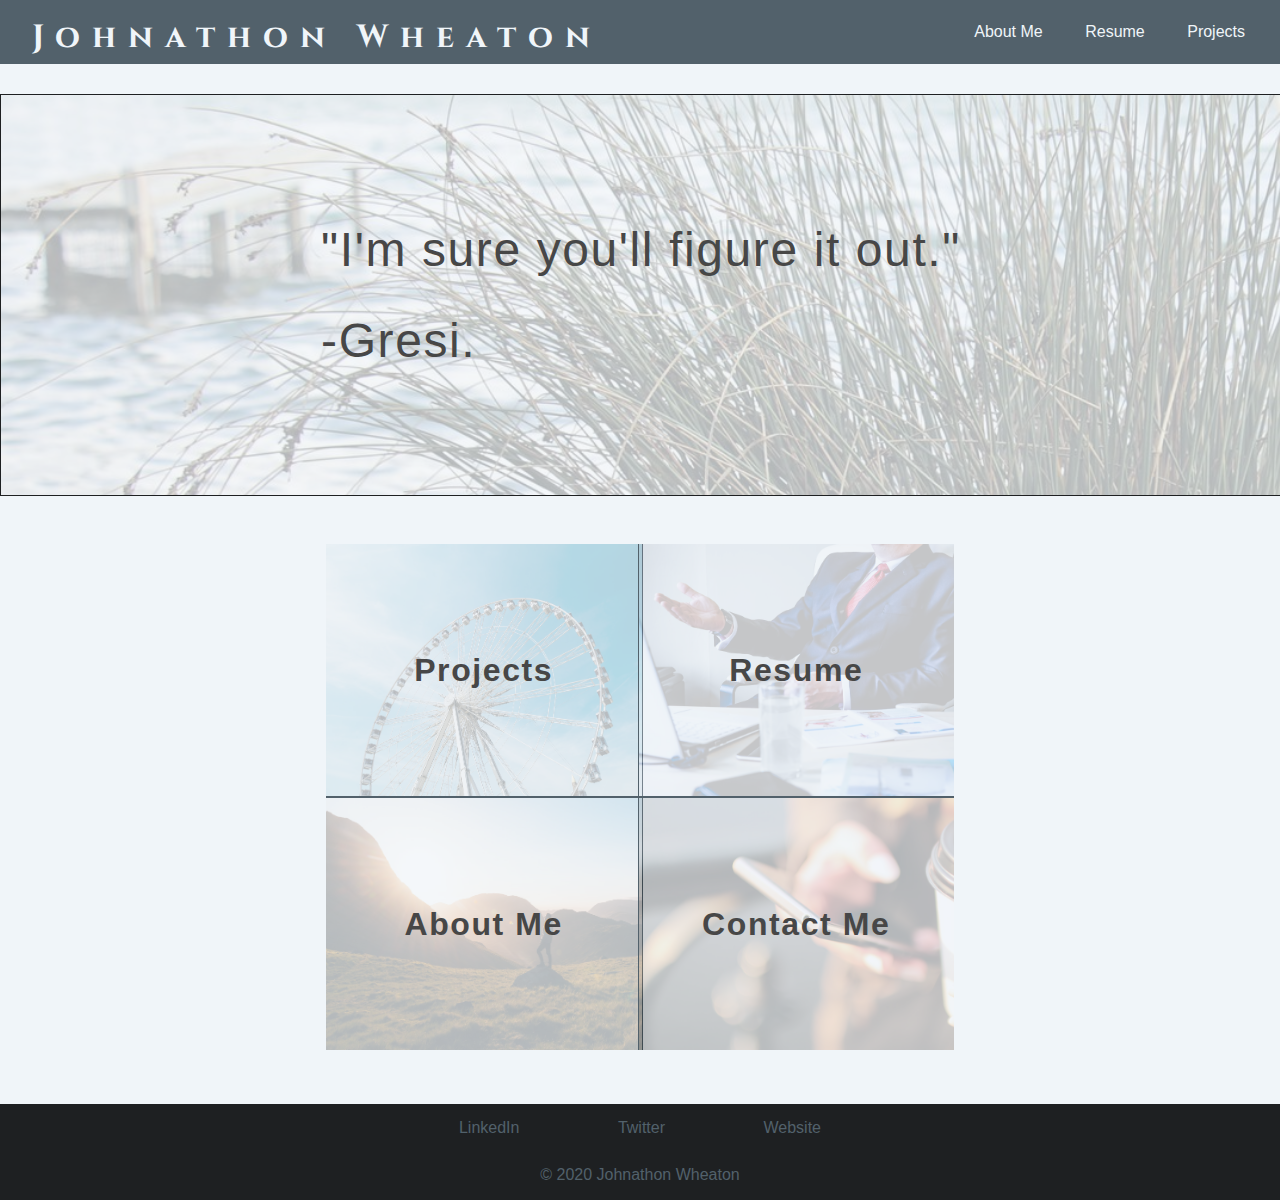
<file: index.html>
<!DOCTYPE html>
<html lang="en" dir="ltr">
  <head>
    <meta charset="utf-8">
    <title>Johnathon Wheaton</title>
    <link rel="stylesheet" href="css/styles.css">
    <link rel="icon" href="favicon.ico">
    <link href="https://fonts.googleapis.com/css2?family=Merriweather&display=swap" rel="stylesheet">
    <link href="https://fonts.googleapis.com/css2?family=Cinzel&family=Raleway&display=swap" rel="stylesheet">
  </head>
  <body>
    <div class="nav-bar-container">
    <nav class="nav-bar">
      <div class="nav-bar-icon">
        <a href="#"><h1>Johnathon Wheaton</h1></a>
      </div>
        <ul class="nav-bar-link-list">
          <li class="nav-bar-single-link"><a class="nav-bar-link" href="https://www.linkedin.com/">About Me</a></li>
          <li class="nav-bar-single-link"><a class="nav-bar-link" href="https://twitter.com/">Resume</a></li>
          <li class="nav-bar-single-link"><a class="nav-bar-link" href="https://www.appbrewery.co/">Projects</a></li>
        </ul>
    </nav>
    </div>
    <div class="top-container">
      <div class="home-img-container">
        <div class="home-img-quote">
          <p>"I'm sure you'll figure it out."</p>
          <p>-Gresi.</p>
        </div>
      </div>
    </div>
    <div class="middle-container">
      <table class = "main-page-table">
        <tr>
          <td class="home-table-cells" id="cell1">
            <a href="#"><h3>Projects</h3></a>
          </td>
          <td class="home-table-cells"  id="cell2">
            <a href="#"><h3>Resume</h3></a>
          </td>
        </tr>
        <tr>
          <td class="home-table-cells"  id="cell3">
            <a href="#"><h3>About Me</h3></a>
          </td>
          <td class="home-table-cells"  id="cell4">
            <a href="#"><h3>Contact Me</h3></a>
          </td>
        </tr>
      </table>
    </div>
    <div class="footer">
      <a class="footer-link" href="https://www.linkedin.com/in/johnathonwheaton/">LinkedIn</a>
      <a class="footer-link" href="https://twitter.com/">Twitter</a>
      <a class="footer-link" href="https://jfw2637.github.io/Personal-Website/">Website</a>
      <br>
      <p>© 2020 Johnathon Wheaton</p>
    </div>
  </body>
</html>
</file>
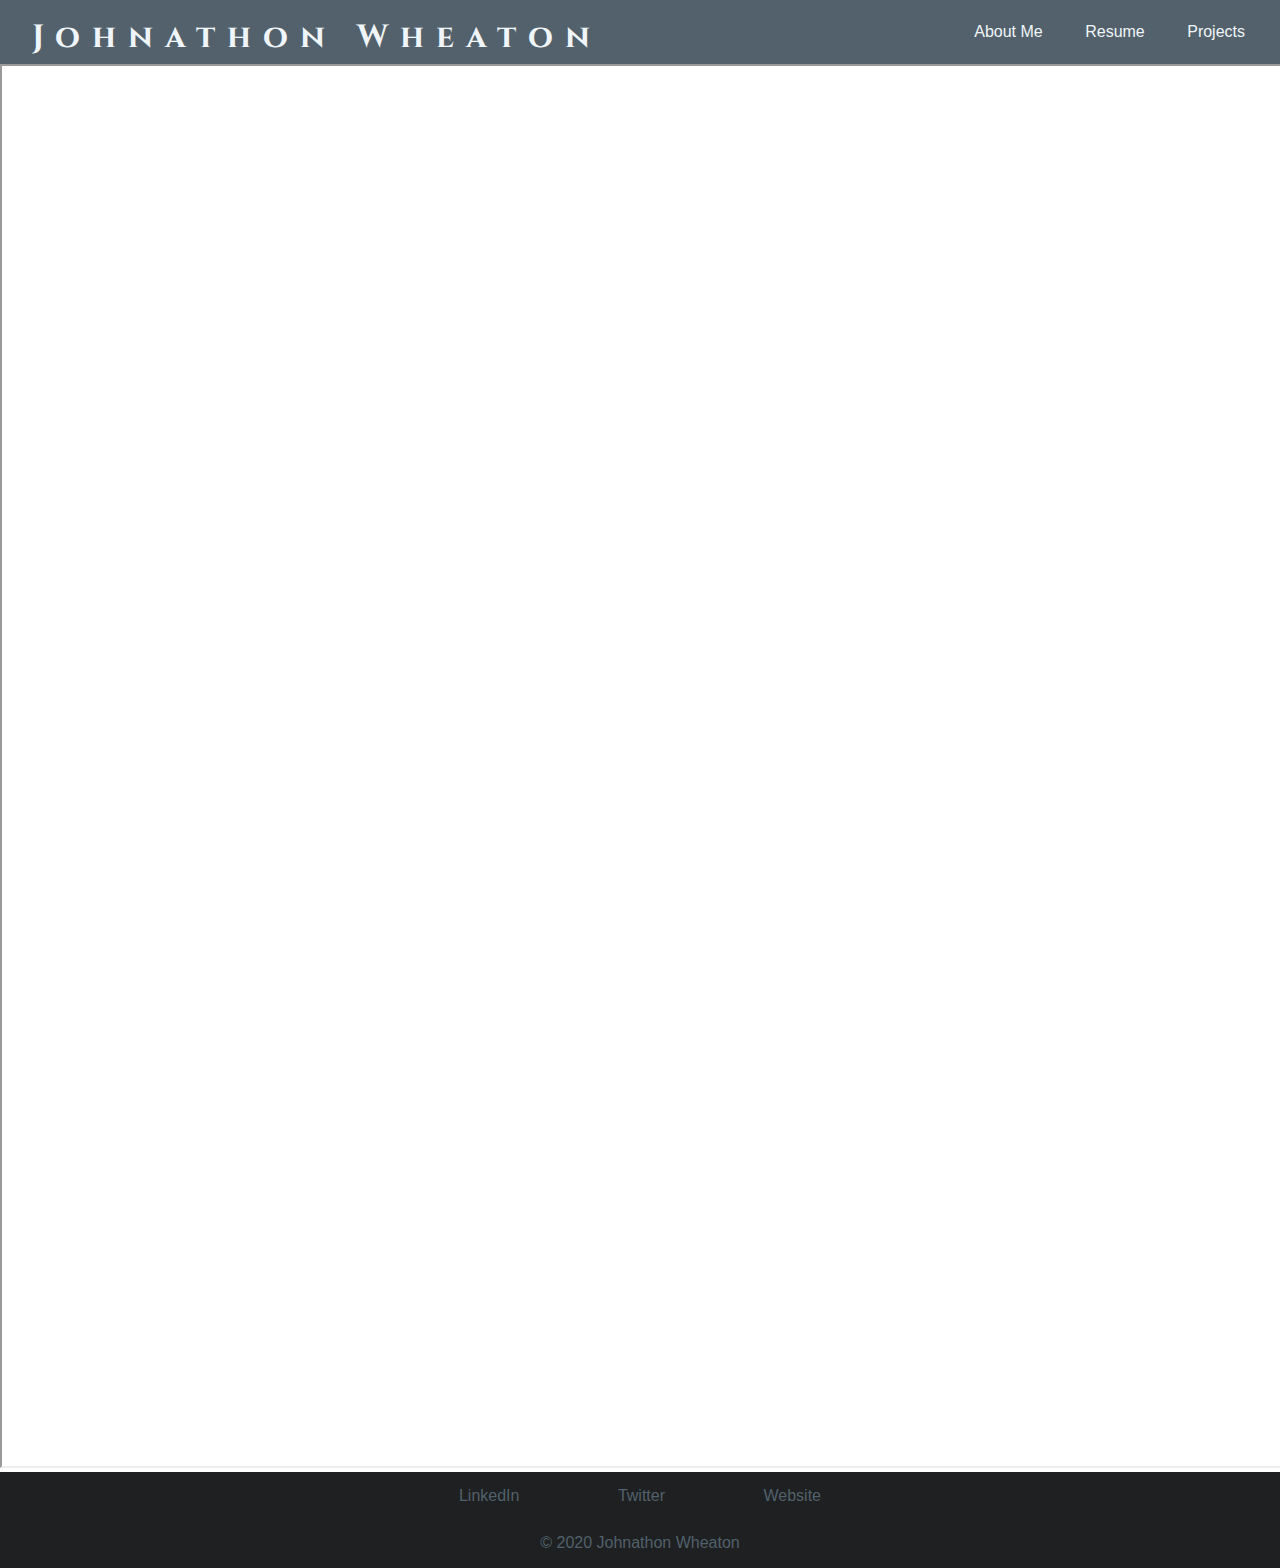
<file: resume.html>
<!DOCTYPE html>
<html lang="en" dir="ltr">
  <head>
    <meta charset="utf-8">
    <title>Johnathon Wheaton</title>
    <link rel="stylesheet" href="css/styles.css">
    <link rel="icon" href="favicon.ico">
    <link href="https://fonts.googleapis.com/css2?family=Merriweather&display=swap" rel="stylesheet">
    <link href="https://fonts.googleapis.com/css2?family=Cinzel&family=Raleway&display=swap" rel="stylesheet">
  </head>
  <body>
    <div class="nav-bar-container">
    <nav class="nav-bar">
      <div class="nav-bar-icon">
        <a href="index.html"><h1>Johnathon Wheaton</h1></a>
      </div>
        <ul class="nav-bar-link-list">
          <li class="nav-bar-single-link"><a class="nav-bar-link" href="about me.html">About Me</a></li>
          <li class="nav-bar-single-link"><a class="nav-bar-link" href="resume.html">Resume</a></li>
          <li class="nav-bar-single-link"><a class="nav-bar-link" href="projects.html">Projects</a></li>
        </ul>
    </nav>
    </div>
    <div class="top-container-resume">
      <iframe src="Johnathon Wheaton Resume - December 2019.pdf" height="1400" width="100%"></iframe>
    </div>

    <div class="footer">
      <a class="footer-link" href="https://www.linkedin.com/in/johnathonwheaton/">LinkedIn</a>
      <a class="footer-link" href="https://twitter.com/">Twitter</a>
      <a class="footer-link" href="index.html">Website</a>
      <br>
      <p>© 2020 Johnathon Wheaton</p>
    </div>
  </body>
</html>
</file>
<file: css/styles.css>
body{
  font-family: sans-serif;
  margin: 0;
}
h1{
  display: inline;
  color:#f0f5f9;
}
a{
  font-style: normal;
  font-weight: normal;
  text-decoration: none;
  color:#f0f5f9 ;
}
.nav-bar-single-link:hover {
  border-color: #f0f5f9;
  border-style: solid ;

}
.nav-bar-container{
  height: 4rem;
}
.nav-bar{
  Background-color: #52616b;
  height: 4rem;
  padding: 1rem;
  padding: 0 0 0 0;
  position:fixed;
  width: 100%;
  z-index:999;
}
.nav-bar-icon{
  font-family: "Cinzel",  serif;
  letter-spacing: .75rem;
  margin: 1rem 0 0 2rem;
  float:left;
  position: relative;
  height: 2.5rem;
}
.nav-bar-single-link {
  font-family: "Raleway" sans-serif;
  border:.2rem solid transparent;
  height: 1rem;
  padding: .75rem 0 .75rem 0;
  margin: .5rem auto auto auto;
  display: inline-block;
  Background-color: #52616b;
  text-align: center;
}
.nav-bar-link-list {
  list-style-type: none;
  margin: 0;
  padding: 0;
  height: 4rem;
  overflow: hidden;
  text-align: right;
  margin-right: 1rem;
}
.nav-bar-link{
  padding:.75rem 1rem .75rem  1rem;
}
.top-container{
  Background-color: #f0f5f9;
  height: 80rem;
}

.footer{
  Background-color: #1e2022;
  height: 6rem;
  text-align: center;
  color:#52616b ;
}
.footer-link{
  margin: auto 2rem auto 2rem;
  font-family: "Raleway" sans-serif;
  border:.2rem solid transparent;
  height: 1rem;
  padding: .75rem .75rem .75rem .75rem;
  display: inline-block;
  text-align: center;
  color:#52616b ;
}
.footer-link:hover{
  color:#f0f5f9 ;
}
.top-container{
  text-align: center;
  height: 400px;
  width:100%;
  padding-top: 30px;
}

.home-img-container {
    max-width: 100%;
    width:100%;
    height:400px;
    text-align: center;
    margin:auto;
    border: solid 1px #1e2022;
    align-items: center;
    justify-content: center;
    display: flex;
    position: relative;
}
.home-img-container::before {
    content: "";
    background:url(../images/lake.jpg);
    background-size:cover;
    position: absolute;
      top: 0px;
      right: 0px;
      bottom: 0px;
      left: 0px;
    opacity: .25;
}
.home-img-quote{
  position: relative;
  color:  #474747 ;
  font-size: 3rem;
  line-height: 0.9;
  text-align: left;
  padding: 10%;
  letter-spacing: .1rem;
  font-family: "Raleway" sans-serif;
}

.middle-container{
  padding-top: 50px;
  Background-color: #f0f5f9;
  height: 35rem;
  text-align: center;
  align-items: center;
  justify-content: center;
}
.main-page-table{
  width:70%;
  border-collapse: collapse;
  height: 500px;
  min-width: 500px;
  margin: auto;
  padding: auto;
}

.home-table-cells{
  text-align: center;
  height: 250px;
  max-width: 35%;
  width: 35%;
  margin: 0;
  display: inline-block;
}
.home-table-cells:hover{
  background-color: white;
}

h3{
  position: relative;
  color:  #474747 ;
  font-size: 2rem;
  line-height: 0.9;
  text-align: center;
  height: 250px;
  display: flex;
  justify-content: center;
  align-items: center;
  letter-spacing: .1rem;
  font-family: "Raleway" sans-serif;
  color:  #474747 ;
  margin: 0;
}

#cell1{
  border-bottom: .1rem solid #52616b;
  border-right: .1rem solid #52616b;
  text-align: center;
  align-items: center;
  justify-content: center;
  position: relative;
  margin-right: -5px;
}
#cell1::before {
    content: "";
    background:url("../images/ferris wheel 2.jpg");
    background-size:cover;
    position: absolute;
      top: 0px;
      right: 0px;
      bottom: 0px;
      left: 0px;
    opacity: .25;
}
#cell2{
  border-bottom: .1rem solid #52616b;
  border-left: .1rem solid #52616b;
  text-align: center;
  align-items: center;
  justify-content: center;
  position: relative;
}
#cell2::before {
    content: "";
    background:url("../images/resume 2.webp");
    background-size:cover;
    position: absolute;
      top: 0px;
      right: 0px;
      bottom: 0px;
      left: 0px;
    opacity: .25;
}
#cell3{
  border-top: .1rem solid #52616b;
  border-right: .1rem solid #52616b;
  text-align: center;
  align-items: center;
  justify-content: center;
  position: relative;
  margin-right: -5px;
}
#cell3::before {
    content: "";
    background:url("../images/about me 2.jpeg");
    background-size:cover;
    position: absolute;
      top: 0px;
      right: 0px;
      bottom: 0px;
      left: 0px;
    opacity: .25;
}
#cell4{
  border-top: .1rem solid #52616b;
  border-left: .1rem solid #52616b;
  text-align: center;
  align-items: center;
  justify-content: center;
  position: relative;
}
#cell4::before {
    content: "";
    background:url("../images/contact me 2.jpg");
    background-size:cover;
    position: absolute;
      top: 0px;
      right: 0px;
      bottom: 0px;
      left: 0px;
    opacity: .25;
}
</file>
